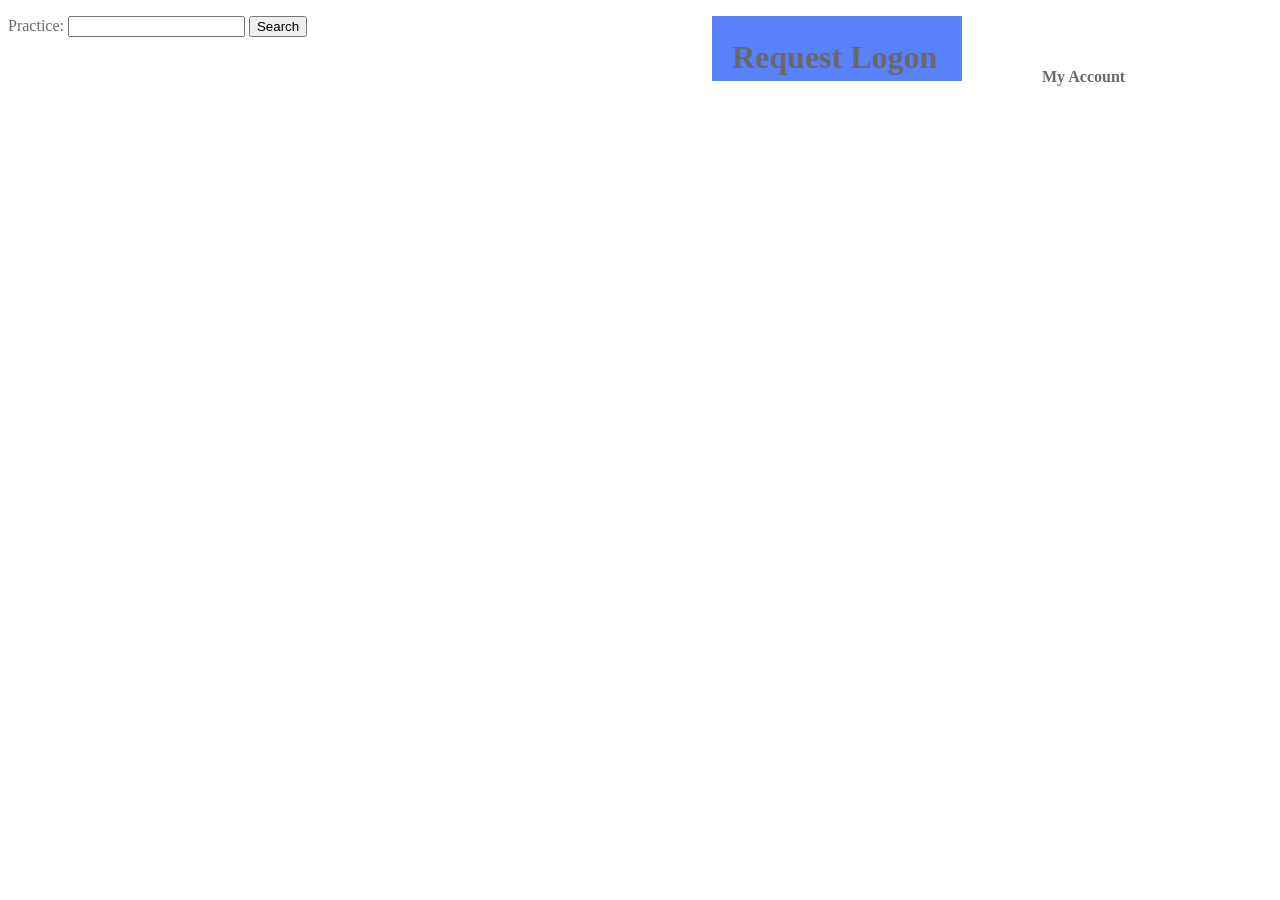
<file: index.html>
<!Doctype html>
<head>
	<title>SERLER Home Page</title>
	<link href="style.css" rel="stylesheet">
	<div id="myaccount">
		<h4>My Account</h4>
	</div>
</head>

<!--This is the header -->
<?php include "header.php" ?>
<body>
	
	
	<div id="requestlogon">
		<h1>Request Logon</h2>
	
	</div>

	<!--This is the search line, with text box and search button.-->
	<form action = "searchstatusprocess.php" method = "get">
		<p>Practice:
		<input type="text" name="searchPractice"/>
		<input type = "submit" value = "Search"/>
	</form>

</body>
</html>
</file>
<file: style.css>
body{
 	font: "Trebuchet MS", Verdana, sans-serif;
 	background-color: #ffffff;
 	color: #696969;
 }

#main{
 	padding: 30px;
 	background-color: #ffffff;
 	border-radius: 0 0 4px 4px;
 }
h1{
 	font: Georgia, serif;
 	text-align:left;
 }
h3{
 	font: Georgia, serif;
 	border-bottom: 3px solid;
 	text-align:left;
 }

  
ul#menu{
 	padding: 0px;
 	position: relative;
 	margin: 0;
 }

ul#menu li{
 	display: inline;
 }

ul#menu li a{
 	background-color: #dcdcdc;
 	padding: 10px 20px;
 	text-decoration: none;
	line-height: 2.8em;
 	color: #034af3;
	border-radius: 4px 4px 0 0;
 }

ul#menu li a:hover{
 	background-color: #ffffff;
 }
#myaccount {
	line-height:20px;
   	background-color:#ffffff;
    	height:30px;
    	width:100px;
    	float:right;
    	padding:30px;
	margin-right: 100px;
} 
#requestlogon {
	line-height:1px;
   	background-color:#5882FA;
    	height:25px;
    	width:210px;
    	float:right;
    	padding:20px;
	margin-right: 50px;
}
</file>
